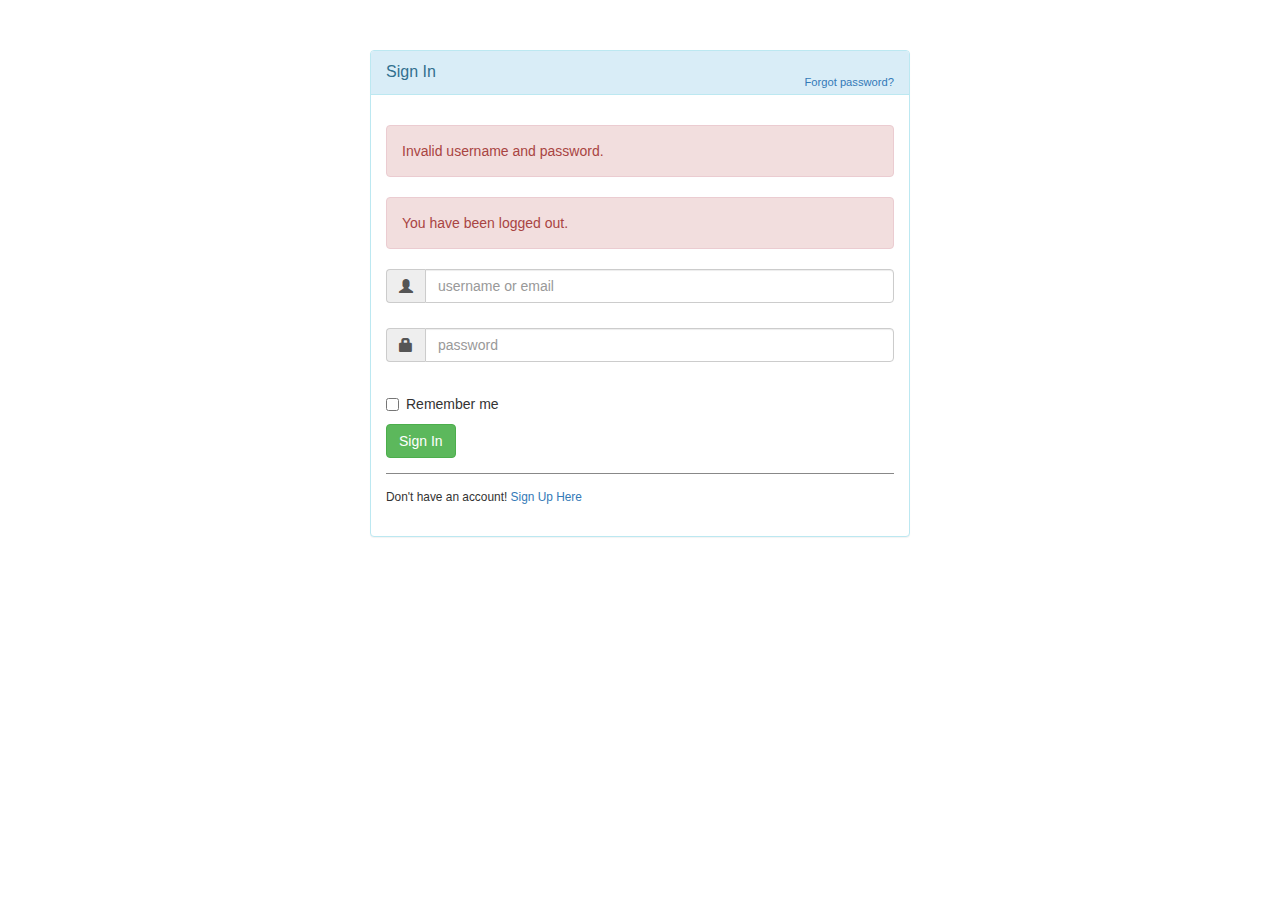
<file: target/classes/templates/login.html>
<!DOCTYPE html>
<html xmlns="http://www.w3.org/1999/xhtml" xmlns:th="http://www.thymeleaf.org"
      xmlns:sec="http://www.thymeleaf.org/thymeleaf-extras-springsecurity3">
    <head>
        <title>Spring Security</title>
		<script src="http://ajax.googleapis.com/ajax/libs/jquery/1.11.1/jquery.min.js"></script>
        <link rel="stylesheet" type="text/css" href="https://maxcdn.bootstrapcdn.com/bootstrap/3.2.0/css/bootstrap.min.css"/>
    </head>
    <body>
	   <div class="container">    
	        <div id="loginbox" style="margin-top:50px;" class="mainbox col-md-6 col-md-offset-3 col-sm-8 col-sm-offset-2">                    
	            <div class="panel panel-info" >
                    <div class="panel-heading">
                        <div class="panel-title">Sign In</div>
                        <div style="float:right; font-size: 80%; position: relative; top:-10px"><a href="#">Forgot password?</a></div>
                    </div>     
                    <div style="padding-top:30px" class="panel-body" >
                        <div th:if="${param.error}" id="login-alert" class="alert alert-danger col-sm-12">
				            Invalid username and password.
				        </div>
				        <div th:if="${param.logout}" id="login-alert" class="alert alert-danger col-sm-12">
				            You have been logged out.
				        </div>
                        <form id="loginform" class="form-horizontal" th:action="@{/login}" method="post">                          
                            <div style="margin-bottom: 25px" class="input-group">
                                        <span class="input-group-addon"><i class="glyphicon glyphicon-user"></i></span>
                                        <input id="login-username" type="text" class="form-control" name="username" value="" placeholder="username or email"/>                                        
                                    </div>
                            <div style="margin-bottom: 25px" class="input-group">
                                        <span class="input-group-addon"><i class="glyphicon glyphicon-lock"></i></span>
                                        <input id="login-password" type="password" class="form-control" name="password" placeholder="password"/>
                                    </div>             
                            <div class="input-group">
                                      <div class="checkbox">
                                        <label>
                                          <input id="login-remember" type="checkbox" name="remember" value="1"/> Remember me
                                        </label>
                                      </div>
                                    </div>
                                <div style="margin-top:10px" class="form-group">
                                    <!-- Button -->

                                    <div class="col-sm-12 controls">
									    <input type="submit" value="Sign In" class="btn btn-success"/>
                                    </div>
                                </div>
                                <div class="form-group">
                                    <div class="col-md-12 control">
                                        <div style="border-top: 1px solid#888; padding-top:15px; font-size:85%" >
                                            Don't have an account! 
                                        <!-- <a href="#" onClick="$('#loginbox').hide(); $('#signupbox').show()"> -->
                                        <a href="/register">
                                            Sign Up Here
                                        </a>
                                        </div>
                                    </div>
                                </div>    
                            </form>     
                        </div>                     
                    </div>  
	        </div>
	        <div id="signupbox" style="display:none; margin-top:50px" class="mainbox col-md-6 col-md-offset-3 col-sm-8 col-sm-offset-2">
                    <div class="panel panel-info">
                        <div class="panel-heading">
                            <div class="panel-title">Sign Up</div>
                            <div style="float:right; font-size: 85%; position: relative; top:-10px"><a id="signinlink" href="#" onclick="$('#signupbox').hide(); $('#loginbox').show()">Sign In</a></div>
                        </div>  
                        <div class="panel-body" >
                            <form id="signupform" class="form-horizontal" th:action="@{/register}" method="post">
                                <div id="signupalert" style="display:none" class="alert alert-danger">
                                    <p>Error:</p>
                                    <span></span>
                                </div>
                                <div class="form-group">
                                    <label for="email" class="col-md-3 control-label">Email</label>
                                    <div class="col-md-9">
                                        <input type="text" class="form-control" name="email" placeholder="Email Address"/>
                                    </div>
                                </div>
                                <div class="form-group">
                                    <label for="password" class="col-md-3 control-label">Password</label>
                                    <div class="col-md-9">
                                        <input type="password" class="form-control" name="passwd" placeholder="Password"/>
                                    </div>
                                </div>
                                <div class="form-group">
                                    <!-- Button -->                                        
                                    <div class="col-md-offset-3 col-md-9">
									    <input type="submit" value="Sign Up" class="btn btn-success"/>
                                    </div>
                                </div> 
                            </form>
                         </div>
             		</div>       
	         </div> 
	    </div>
    </body>
</html>
</file>
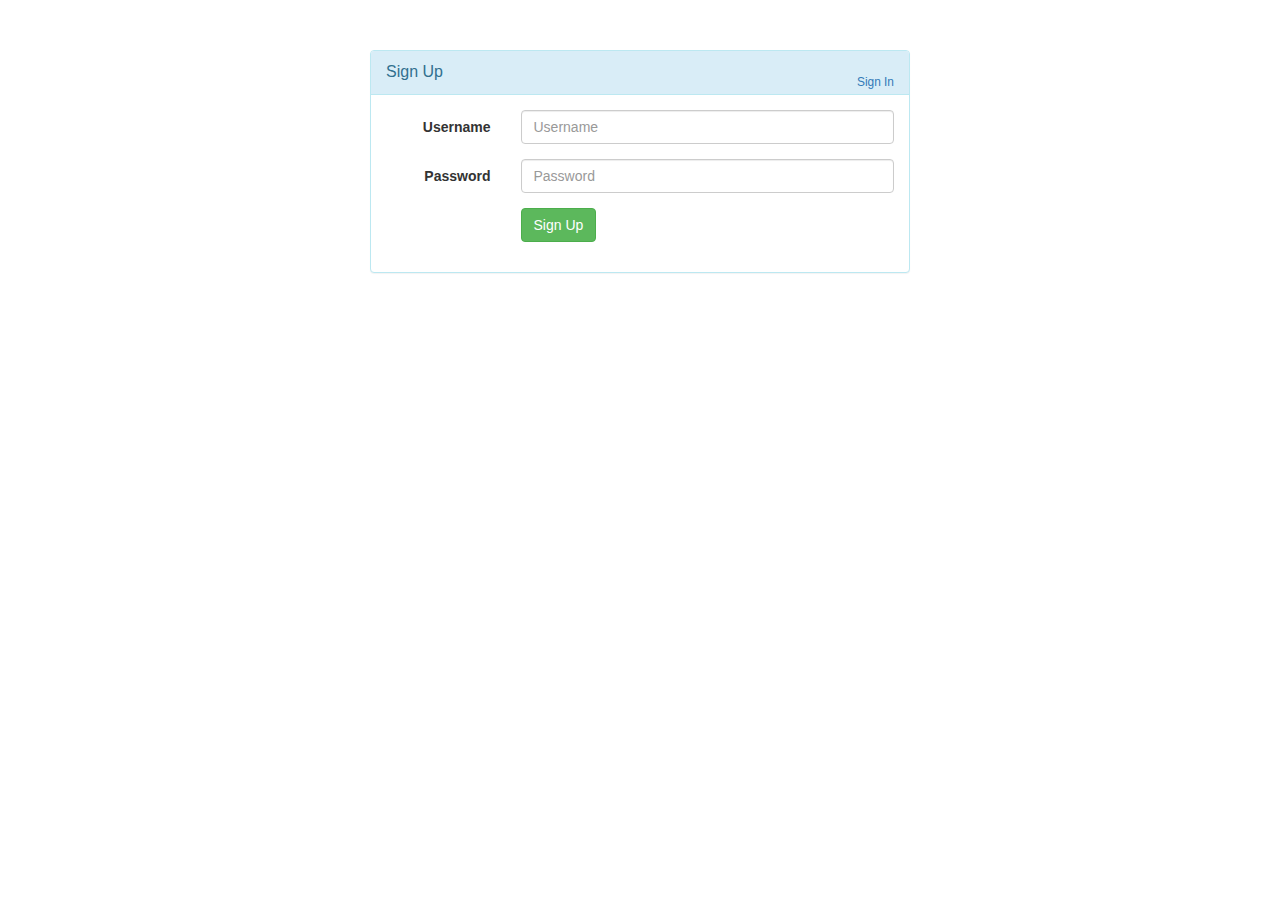
<file: target/classes/templates/register.html>
<!DOCTYPE html>
<html xmlns="http://www.w3.org/1999/xhtml" xmlns:th="http://www.thymeleaf.org"
      xmlns:sec="http://www.thymeleaf.org/thymeleaf-extras-springsecurity3">
    <head>
        <title>Spring Security</title>
		<script src="http://ajax.googleapis.com/ajax/libs/jquery/1.11.1/jquery.min.js"></script>
        <link rel="stylesheet" type="text/css" href="https://maxcdn.bootstrapcdn.com/bootstrap/3.2.0/css/bootstrap.min.css"/>
    </head>
    <body>
	   <div class="container">    
	        <div id="signupbox" style="margin-top:50px" class="mainbox col-md-6 col-md-offset-3 col-sm-8 col-sm-offset-2">
                    <div class="panel panel-info">
                        <div class="panel-heading">
                            <div class="panel-title">Sign Up</div>
                            <div style="float:right; font-size: 85%; position: relative; top:-10px"><a id="signinlink" href="/login">Sign In</a></div>
                        </div>  
                        <div class="panel-body" >
                            <form id="signupform" class="form-horizontal" th:action="@{/register}" method="post">
                                <div id="signupalert" style="display:none" class="alert alert-danger">
                                    <p>Error:</p>
                                    <span></span>
                                </div>
                                <div class="form-group">
                                    <label for="username" class="col-md-3 control-label">Username</label>
                                    <div class="col-md-9">
                                        <input type="text" class="form-control" name="username" placeholder="Username"/>                                        
                                    </div>
                                </div>
                                <div class="form-group">
                                    <label for="password" class="col-md-3 control-label">Password</label>
                                    <div class="col-md-9">
                                        <input type="password" class="form-control" name="password" placeholder="Password"/>                                        
                                    </div>
                                </div>
                                <div class="form-group">
                                    <!-- Button -->                                        
                                    <div class="col-md-offset-3 col-md-9">
									    <input type="submit" value="Sign Up" class="btn btn-success"/>
                                    </div>
                                </div> 
                            </form>
                         </div>
             		</div>       
	         </div> 
	    </div>
    </body>
</html>
</file>
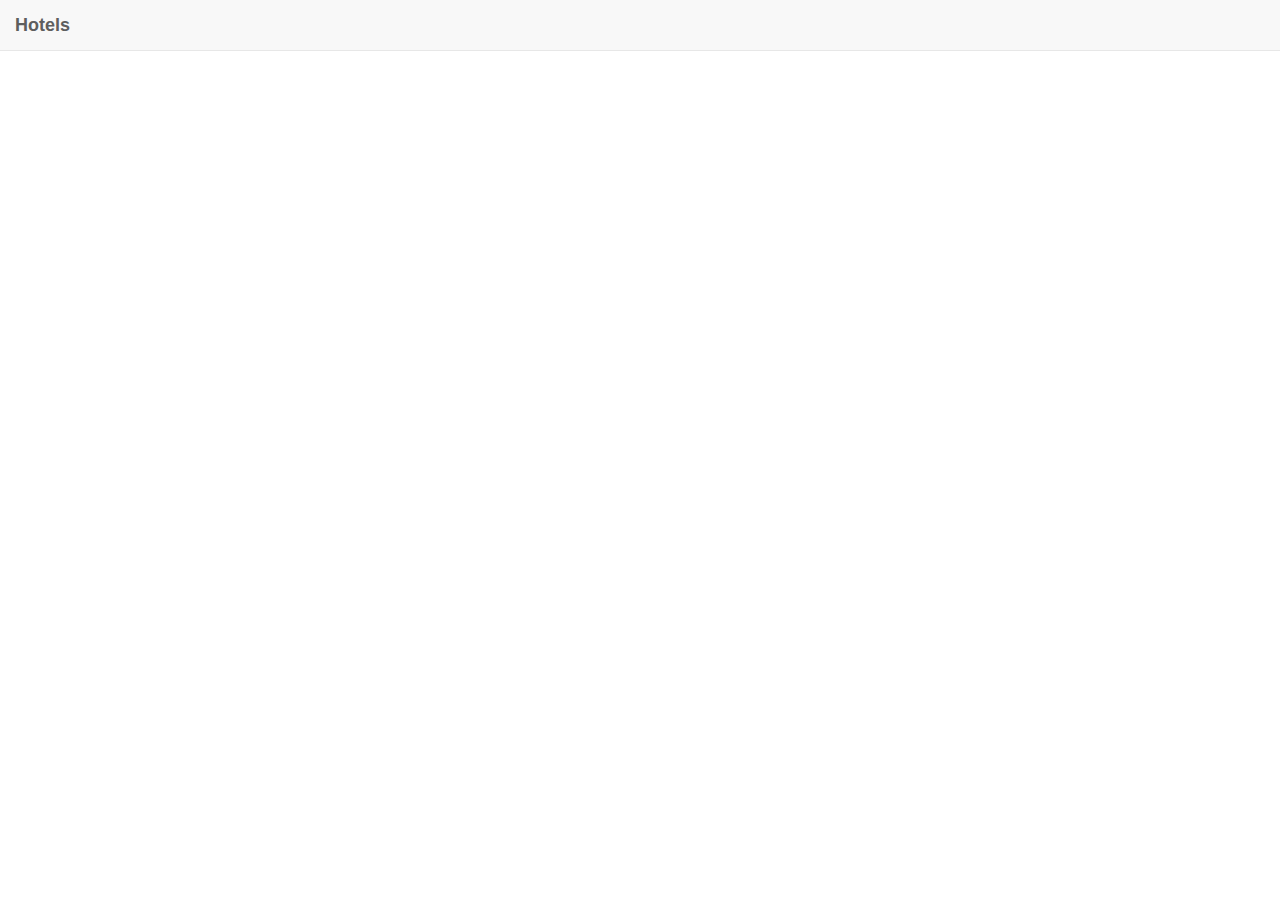
<file: target/classes/templates/fragments/header.html>
<!DOCTYPE html>
<html>
<head>
<title>Header Template</title>
<link rel="stylesheet" href="http://netdna.bootstrapcdn.com/bootstrap/3.1.1/css/bootstrap.min.css" />
<link rel="stylesheet" href="../../static/css/application.css" />
<script src="http://netdna.bootstrapcdn.com/bootstrap/3.1.1/js/bootstrap.js" > </script>
<link href="http://fonts.googleapis.com/css?family=Corben:bold" rel="stylesheet" type="text/css"/>
<link href="http://fonts.googleapis.com/css?family=Nobile" rel="stylesheet" type="text/css"/>		
</head>
<body>
    <div class="navbar navbar-default navbar-fixed-top" role="navigation" id="header">
      <div class="container-fluid">
        <div class="navbar-header">
          <button type="button" class="navbar-toggle" data-toggle="collapse" data-target=".navbar-collapse">
            <span class="sr-only">Toggle navigation</span>
            <span class="icon-bar"></span>
            <span class="icon-bar"></span>
            <span class="icon-bar"></span>
          </button>
          <a class="navbar-brand" href="#home" ><strong>Hotels</strong></a>
        </div>
        <div class="navbar-collapse collapse">
          <ul class="nav navbar-nav navbar-right">
            <li></li>
          </ul>
        </div>
      </div>
    </div>
</body>
</html>
</file>
<file: target/classes/static/css/application.css>
body {
	font-family: tahoma, verdana, arial, sans-serif; font-size: 12px;
    padding-top: 60px;
}
</file>
